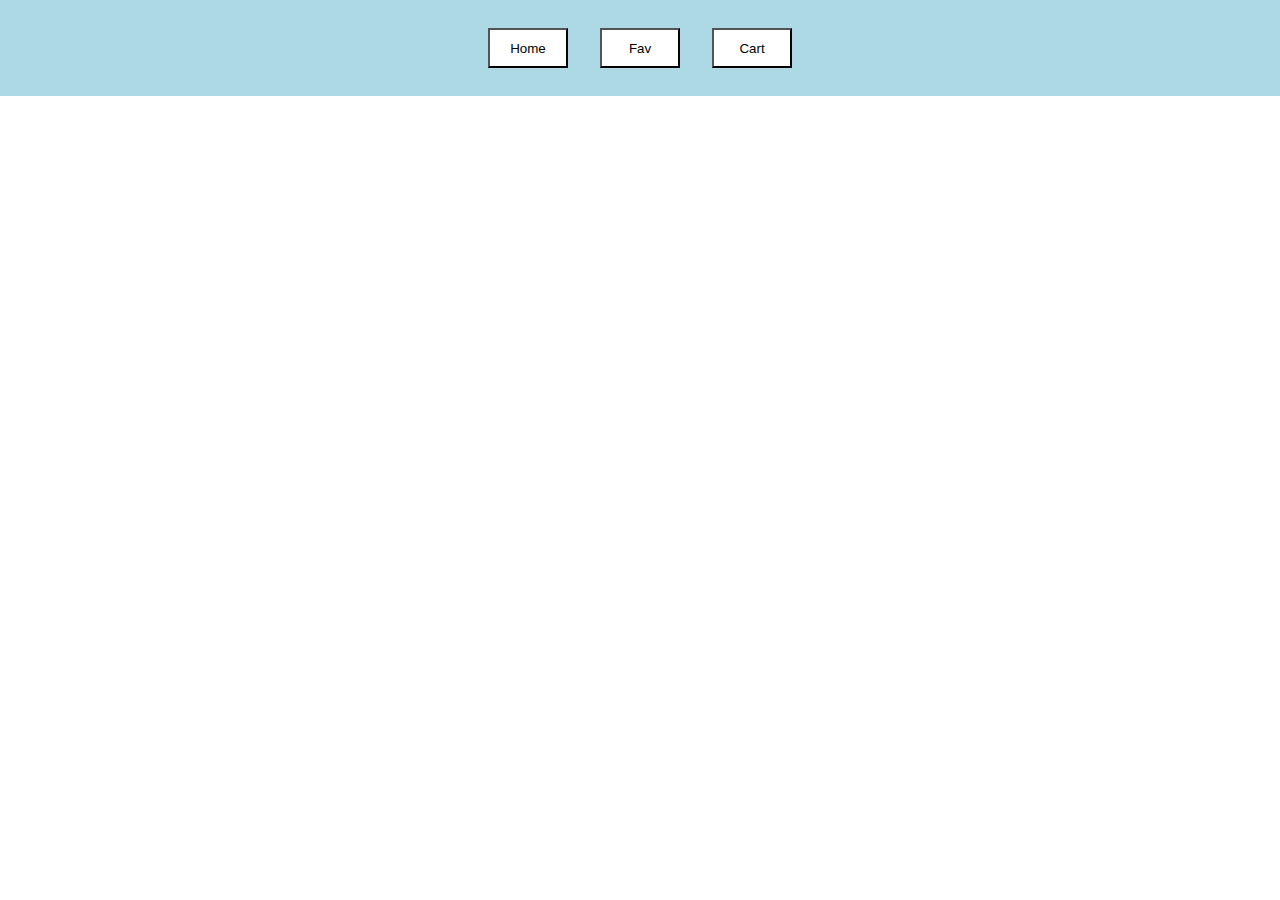
<file: task2/index.html>
<!DOCTYPE html>
<html lang="en">

<head>
    <meta charset="UTF-8">
    <meta name="viewport" content="width=device-width, initial-scale=1.0">
    <title>Document</title>
    <link href="index.css" rel="stylesheet">
</head>

<body>
    <nav class="navbar">
        <button id="home" >Home</button>
        <button  class="favorite">Fav</button>
        <button  onclick="showCartItems()">Cart</button>
    </nav>
    <div id="cardsContainer">
    </div>
    <div id="tableContainer"></div>
    <script src="index.js"></script>
</body>

</html>
</file>
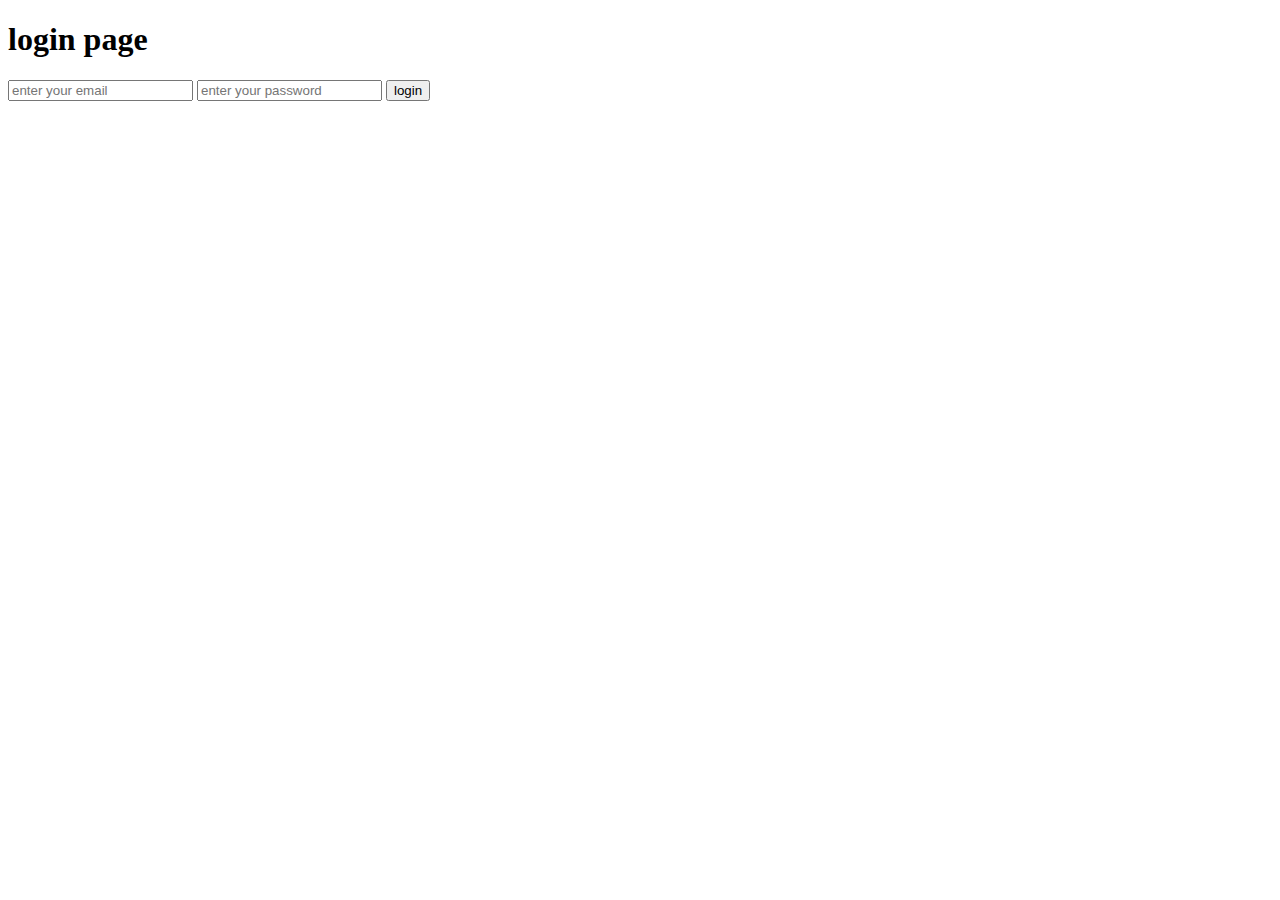
<file: proj1/login.html>
<!DOCTYPE html>
<html lang="en">
<head>
  <meta charset="UTF-8">
  <meta name="viewport" content="width=device-width, initial-scale=1.0">
  <title>Document</title>
</head>
<body>
  <h1>login page</h1>
  <form onsubmit="handleLoginDetails(event)" id="">
    <input type="email" placeholder="enter your email" id="email" required>
    <input type="password" placeholder="enter your password" id="password" required>
    <button type="submit">login</button>
</form>
<script src="login.js"></script>
</body>
</html>
</file>
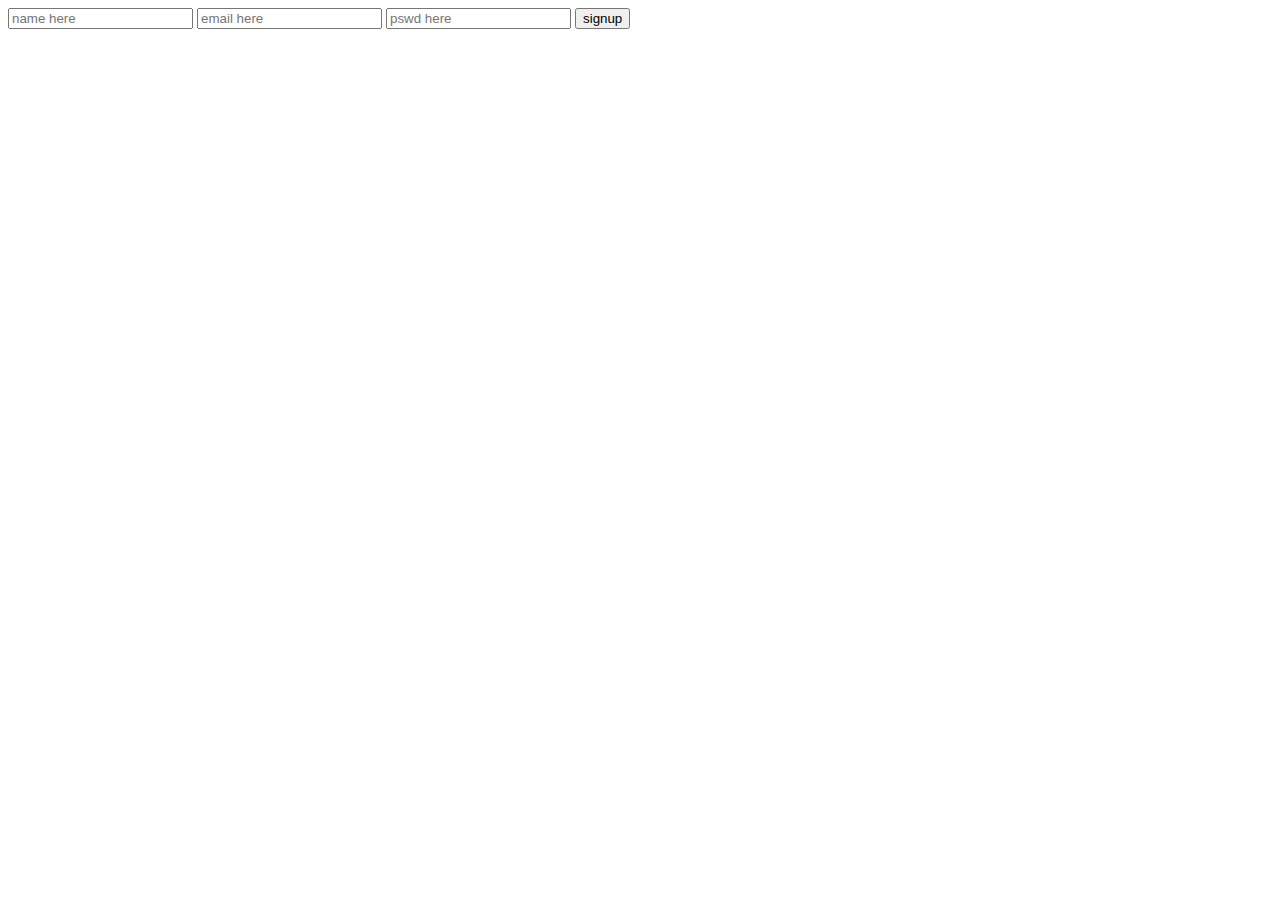
<file: proj1/signup.html>
<!DOCTYPE html>
<html lang="en">
<head>
    <meta charset="UTF-8">
    <meta name="viewport" content="width=device-width, initial-scale=1.0">
    <title>Document</title>
</head>
<body>
<form onsubmit="handleSignUpDetails(event)">
    <input type="text" placeholder="name here" id="name" required>
    <input type="email" placeholder="email here" id="email" required>
    <input type="password" placeholder="pswd here" id="password" required>
    <button type="submit">signup</button>
</form>

<script>
    function handleSignUpDetails(e){
        e.preventDefault();
         let signupName=document.getElementById("name").value.trim()
         let signupEmail=document.getElementById("email").value.trim()
         let signupPassword=document.getElementById("password").value.trim()


         let allUsers=JSON.parse(localStorage.getItem("allUsers")) || []
         const existedUser=allUsers.find(x=>x.email === signupEmail)
         if(existedUser){
            return alert("please enter different username!!! User already exists")
         }
         let newUser={
            name:signupName,
            email:signupEmail,
            password:signupPassword
         }
         allUsers.push(newUser)

         localStorage.setItem("allUsers",JSON.stringify(allUsers))
         window.location.href="login.html"
    }
</script>
</body>
</html>
</file>
<file: task2/index.css>
*{
    margin:0;
    padding: 0;
}
.navbar{
    background-color: lightblue;
    color: white;
    display: flex;
    justify-content: center;
    align-items: center;
    width: 100%;
    height: 6em;
    gap: 2em;
}
.navbar > button{
    background-color: white;
    height: 3em;
    width: 6em;
}

#cardsContainer{
    display: grid;
    grid-template-columns: repeat(4,1fr);
    row-gap: 1em;
    margin-top: 2em;
}
#card{
    width: 250px;
    height: 320px;
    border: 2px black solid;
    
}
#card > h1,p{
    font-size: 0.7em;
}

table, th, td {
    border: 1px solid #ddd;
    border-collapse: collapse;
    padding: 8px;
  }
</file>
